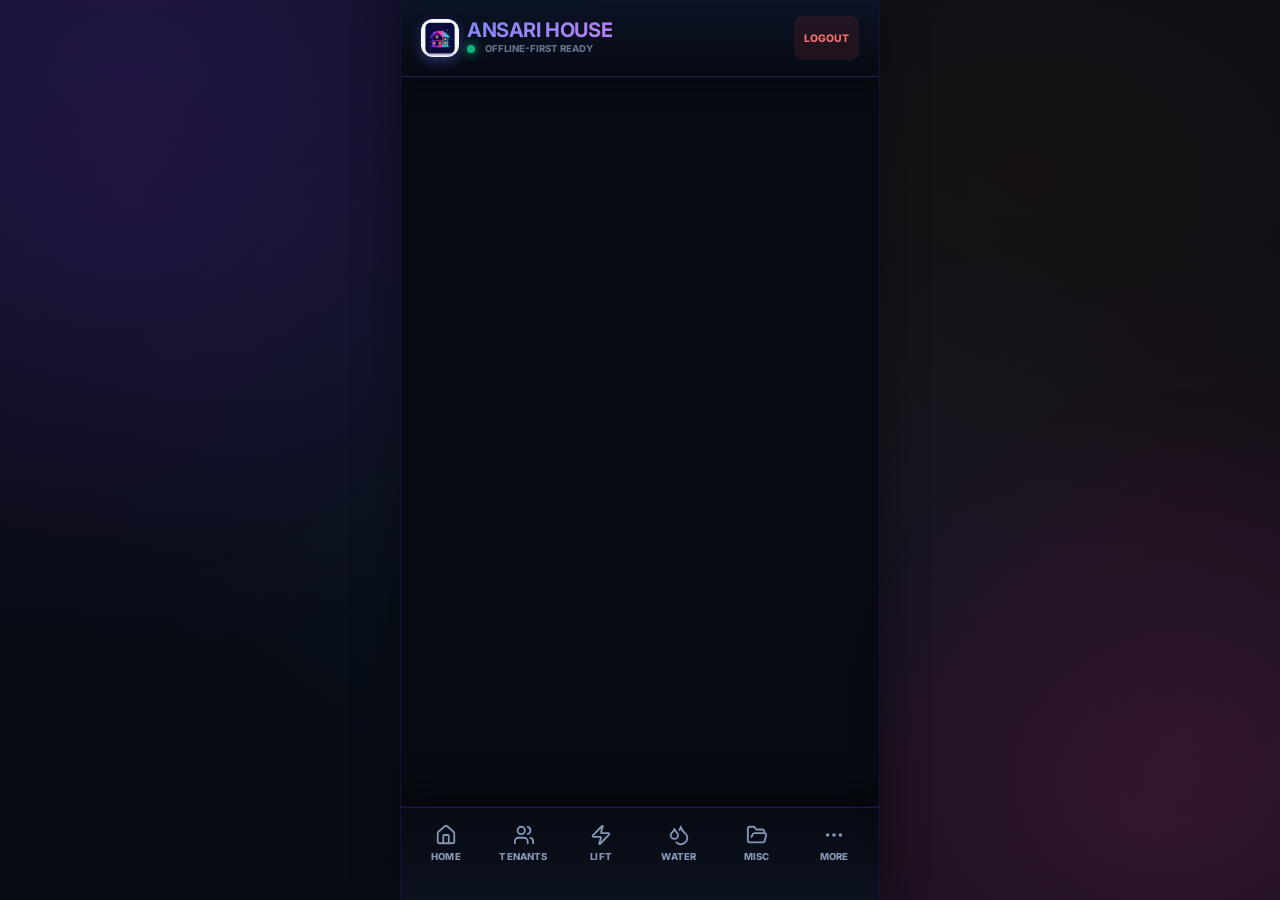
<file: index.html>
<!doctype html>
<html lang="en">
  <head>
    <!-- SPA Github Pages Redirect Handler -->
    <script type="text/javascript">
      (function(l) {
        if (l.search[1] === '/' ) {
          var decoded = l.search.slice(1).split('&').map(function(s) {
            return s.replace(/~and~/g, '&')
          }).join('?');
          window.history.replaceState(null, null,
              l.pathname.slice(0, -1) + decoded + l.hash
          );
        }
      }(window.location));
    </script>
    <meta charset="UTF-8" />
    <link rel="icon" type="image/png" href="./ansari_house_icon.png" />
    <link rel="apple-touch-icon" href="./ansari_house_icon.png" />
    <meta name="viewport" content="width=device-width, initial-scale=1.0, maximum-scale=1.0, user-scalable=no" />
    <meta name="theme-color" content="#080c14" />
    <meta name="mobile-web-app-capable" content="yes" />
    <link rel="manifest" href="./manifest.json" />
    <meta name="apple-mobile-web-app-capable" content="yes">
    <meta name="apple-mobile-web-app-status-bar-style" content="black-translucent">
    <meta name="google-signin-client_id" content="125196931265-b5uo8q9773ep6q6obs2am8tq5ig1ornq.apps.googleusercontent.com">
    <title>ANSARI HOUSE</title>

    <!-- Google Fonts: Inter -->
    <link rel="preconnect" href="https://fonts.googleapis.com">
    <link rel="preconnect" href="https://fonts.gstatic.com" crossorigin>

    <!-- App Bundle -->
    <script type="module" crossorigin src="./assets/index-CMSMpQKi.js"></script>
    <link rel="modulepreload" crossorigin href="./assets/vendor-react-Co1__6Wa.js">
    <link rel="modulepreload" crossorigin href="./assets/vendor-dexie-BBE5do0Y.js">
    <link rel="modulepreload" crossorigin href="./assets/vendor-icons-CtWdggOv.js">
    <link rel="stylesheet" crossorigin href="./assets/index-Sj6wqcFK.css">

    <!-- Colorful Theme Override (loads AFTER bundle CSS to win specificity) -->
    <link rel="stylesheet" href="./theme-override.css">
  </head>
  <body>
    <script src="https://accounts.google.com/gsi/client" async defer></script>
    <div id="root"></div>

    <!-- ─── AH Patches ──────────────────────────────────────────────────── -->
    <!-- Backup fix v2: JSON/ZIP/Share/Email/Clipboard + injected Share btn -->
    <script src="./backup.js"></script>
    <script src="./drive-sync.js"></script>

    <!-- Remove "System Info" section + MutationObserver to reapply on route change -->
    <script>
      (function() {
        function tryRemove() {
          const headers = document.querySelectorAll('.settings-section-title');
          for (const h of headers) {
            if (h.textContent.trim() === 'System Info') {
              const section = h.closest('.settings-section');
              if (section) { section.remove(); return; }
            }
          }
        }
        const obs = new MutationObserver(tryRemove);
        obs.observe(document.body, { childList: true, subtree: true });
        tryRemove();
      })();
    </script>
    <!-- ─── Service Worker Registration (PWA Install) ──────────────────── -->
    <script>
      if ('serviceWorker' in navigator) {
        window.addEventListener('load', () => {
          navigator.serviceWorker.register('./sw.js').then(reg => {
            console.log('[SW] Registered:', reg.scope);
          }).catch(err => console.warn('[SW] Registration failed:', err));
        });
      }
    </script>
    <!-- ─────────────────────────────────────────────────────────────────── -->
  </body>
</html>
</file>
<file: assets/index-Sj6wqcFK.css>
:root {
    --bg-main: #020617;
    --bg-card: rgba(15, 23, 42, .75);
    --bg-card-hover: rgba(30, 41, 59, .9);
    --text-main: #f8fafc;
    --text-muted: #94a3b8;
    --primary: #6366f1;
    --primary-hover: #4f46e5;
    --accent: #d946ef;
    --success: #10b981;
    --danger: #ef4444;
    --warning: #f59e0b;
    --border: rgba(255, 255, 255, .07);
    --input-bg: rgba(15, 23, 42, .7);
    --radius-sm: .5rem;
    --radius-md: 1rem;
    --radius-lg: 1.5rem;
    --radius-xl: 2rem;
    --radius-full: 9999px;
    --shadow-sm: 0 1px 2px 0 rgb(0 0 0 / .05);
    --shadow-md: 0 4px 20px -1px rgba(0, 0, 0, .3);
    --shadow-lg: 0 10px 30px -3px rgba(0, 0, 0, .4);
    --shadow-glow: 0 0 40px rgba(99, 102, 241, .08)
}

* {
    box-sizing: border-box;
    margin: 0;
    padding: 0
}

body {
    font-family: Outfit, -apple-system, BlinkMacSystemFont, sans-serif;
    background-color: var(--bg-main);
    background-image: radial-gradient(ellipse at 0% 0%, rgba(99, 102, 241, .12) 0px, transparent 55%), radial-gradient(ellipse at 100% 100%, rgba(217, 70, 239, .08) 0px, transparent 55%), radial-gradient(ellipse at 50% 50%, rgba(6, 182, 212, .04) 0px, transparent 60%);
    color: var(--text-main);
    line-height: 1.5;
    -webkit-font-smoothing: antialiased;
    -webkit-text-size-adjust: 100%;
    min-height: 100vh
}

#root {
    max-width: 500px;
    margin: 0 auto;
    min-height: 100vh;
    position: relative;
    -webkit-backdrop-filter: blur(10px);
    backdrop-filter: blur(10px);
    background-color: var(--bg-main);
    box-shadow: 0 0 50px #0006;
    opacity: .98;
    overflow-x: hidden;
    border-left: 1px solid var(--border);
    border-right: 1px solid var(--border)
}

@keyframes fadeIn {
    0% {
        opacity: 0;
        transform: translateY(10px)
    }

    to {
        opacity: 1;
        transform: translateY(0)
    }
}

@keyframes slideIn {
    0% {
        transform: translate(20px);
        opacity: 0
    }

    to {
        transform: translate(0);
        opacity: 1
    }
}

@keyframes pulse-soft {
    0% {
        transform: scale(1)
    }

    50% {
        transform: scale(1.03)
    }

    to {
        transform: scale(1)
    }
}

@keyframes viewerFadeIn {
    0% {
        opacity: 0;
        transform: scale(1.03)
    }

    to {
        opacity: 1;
        transform: scale(1)
    }
}

@keyframes shimmer {
    0% {
        background-position: -200px 0
    }

    to {
        background-position: 200px 0
    }
}

.animate-fade {
    animation: fadeIn .35s cubic-bezier(.4, 0, .2, 1) forwards
}

.animate-slide {
    animation: slideIn .3s cubic-bezier(.4, 0, .2, 1) forwards
}

.flex {
    display: flex
}

.flex-col {
    flex-direction: column
}

.items-center {
    align-items: center
}

.justify-between {
    justify-content: space-between
}

.justify-center {
    justify-content: center
}

.gap-1 {
    gap: .25rem
}

.gap-2 {
    gap: .5rem
}

.gap-3 {
    gap: .75rem
}

.p-2 {
    padding: .5rem
}

.p-3 {
    padding: .75rem
}

.px-4 {
    padding-left: 1rem;
    padding-right: 1rem
}

.mt-2 {
    margin-top: .5rem
}

.mb-2 {
    margin-bottom: .5rem
}

.h-full {
    height: 100%
}

.text-center {
    text-align: center
}

h1 {
    font-size: 1.75rem;
    font-weight: 700;
    letter-spacing: -.02em
}

h2 {
    font-size: 1.5rem;
    font-weight: 600;
    letter-spacing: -.01em
}

h3 {
    font-size: 1.25rem;
    font-weight: 600
}

.text-sm {
    font-size: .875rem
}

.text-xs {
    font-size: .75rem
}

.text-muted {
    color: var(--text-muted)
}

.text-gradient {
    background: linear-gradient(135deg, #818cf8, #c084fc);
    -webkit-background-clip: text;
    -webkit-text-fill-color: transparent
}

.card {
    background: var(--bg-card);
    -webkit-backdrop-filter: blur(16px);
    backdrop-filter: blur(16px);
    border-radius: var(--radius-md);
    padding: 1.25rem;
    border: 1px solid var(--border);
    box-shadow: var(--shadow-md);
    transition: all .3s cubic-bezier(.4, 0, .2, 1)
}

.card:hover {
    transform: translateY(-2px);
    background: var(--bg-card-hover);
    border-color: #fff3;
    box-shadow: var(--shadow-lg)
}

.btn {
    display: inline-flex;
    align-items: center;
    justify-content: center;
    padding: .875rem 1.5rem;
    border-radius: var(--radius-md);
    font-weight: 600;
    font-size: 1rem;
    border: none;
    cursor: pointer;
    transition: all .2s cubic-bezier(.4, 0, .2, 1);
    gap: .625rem
}

.btn:active {
    transform: scale(.96)
}

.btn-primary {
    background: linear-gradient(135deg, var(--primary), var(--accent));
    color: #fff;
    box-shadow: 0 8px 20px -4px #6366f166;
    text-shadow: 0 1px 2px rgba(0, 0, 0, .2)
}

.btn-secondary {
    background-color: #33415580;
    color: var(--text-main);
    border: 1px solid var(--border)
}

.input,
.textarea {
    width: 100%;
    padding: 1rem;
    border-radius: var(--radius-md);
    background: var(--input-bg);
    border: 1px solid var(--border);
    color: var(--text-main);
    font-family: inherit;
    font-size: 1rem;
    transition: all .2s
}

.input:focus {
    outline: none;
    border-color: var(--primary);
    background: #0f172acc;
    box-shadow: 0 0 0 4px #6366f11a
}

.header {
    padding: 1.5rem;
    background: var(--bg-card);
    -webkit-backdrop-filter: blur(20px);
    backdrop-filter: blur(20px);
    position: sticky;
    top: 0;
    z-index: 50;
    border-bottom: 1px solid var(--border)
}

.bottom-nav {
    position: fixed;
    bottom: 0;
    left: 0;
    right: 0;
    background: var(--bg-card);
    -webkit-backdrop-filter: blur(24px);
    backdrop-filter: blur(24px);
    display: flex;
    justify-content: space-around;
    padding: .65rem .25rem 1.75rem;
    border-top: 1px solid var(--border);
    box-shadow: 0 -10px 30px #00000080;
    z-index: 100
}

.nav-item {
    display: flex;
    flex-direction: column;
    align-items: center;
    gap: .25rem;
    color: var(--text-muted);
    text-decoration: none;
    font-size: .62rem;
    font-weight: 700;
    transition: all .3s;
    flex: 1;
    min-width: 0;
    padding: .25rem 0;
    border-radius: var(--radius-md)
}

.nav-item.active {
    color: #fff;
    background: linear-gradient(135deg, var(--primary), var(--accent));
    box-shadow: 0 4px 12px #6366f14d
}

.nav-item.active span {
    font-weight: 600
}

.nav-item svg {
    width: 20px;
    height: 20px
}

.content-area {
    padding: 1.5rem;
    padding-bottom: 120px
}

.floor-card {
    margin-bottom: 1.5rem;
    animation: fadeIn .5s ease-out
}

.unit-card {
    background: #0f172a66;
    border: 1px solid var(--border);
    border-radius: var(--radius-md);
    padding: 1rem;
    transition: all .3s;
    position: relative;
    overflow: hidden
}

.unit-card:before {
    content: "";
    position: absolute;
    top: 0;
    left: 0;
    width: 4px;
    height: 100%;
    background: var(--text-muted);
    opacity: .3
}

.unit-card.occupied:before {
    background: var(--success);
    opacity: 1
}

.unit-card:active {
    transform: scale(.95)
}

.profile-img-container {
    width: 100%;
    aspect-ratio: 1/1;
    max-width: 250px;
    margin: 0 auto;
    border-radius: var(--radius-lg);
    overflow: hidden;
    border: 3px solid var(--border);
    box-shadow: var(--shadow-lg)
}

.profile-img {
    width: 100%;
    height: 100%;
    object-fit: cover
}

.payment-item {
    display: flex;
    justify-content: space-between;
    align-items: center;
    padding: 1rem;
    background: #ffffff08;
    border-radius: var(--radius-sm);
    margin-bottom: .5rem;
    border-left: 3px solid var(--primary)
}

.payment-item.rent {
    border-left-color: var(--success)
}

.payment-item.maintenance {
    border-left-color: var(--warning)
}

a {
    text-decoration: none;
    color: inherit
}

.dashboard-hero {
    background: linear-gradient(135deg, #6366f140, #d946ef26);
    border: 1px solid rgba(99, 102, 241, .3);
    border-radius: 1.25rem;
    padding: 1.25rem;
    position: relative;
    overflow: hidden
}

.dashboard-hero:before {
    content: "";
    position: absolute;
    top: -40px;
    right: -40px;
    width: 140px;
    height: 140px;
    border-radius: 50%;
    background: radial-gradient(circle, rgba(99, 102, 241, .3), transparent);
    pointer-events: none
}

.hero-icon-wrap {
    background: linear-gradient(135deg, #6366f1, #d946ef);
    padding: .6rem;
    border-radius: .75rem;
    color: #fff;
    box-shadow: 0 6px 18px #6366f180;
    flex-shrink: 0
}

.hero-title {
    font-size: 1.35rem;
    font-weight: 800;
    background: linear-gradient(135deg, #a5b4fc, #f0abfc);
    -webkit-background-clip: text;
    -webkit-text-fill-color: transparent;
    letter-spacing: -.02em;
    line-height: 1.2
}

.hero-sub {
    font-size: .75rem;
    color: #94a3b8;
    margin-top: 2px
}

.occupancy-track {
    width: 100%;
    height: 8px;
    border-radius: 99px;
    background: #ffffff14;
    overflow: hidden
}

.occupancy-fill {
    height: 100%;
    border-radius: 99px;
    background: linear-gradient(90deg, #6366f1, #d946ef);
    transition: width .8s cubic-bezier(.4, 0, .2, 1)
}

.stats-grid {
    display: grid;
    grid-template-columns: 1fr 1fr;
    gap: .75rem
}

.stat-card {
    background: #0f172a99;
    -webkit-backdrop-filter: blur(16px);
    backdrop-filter: blur(16px);
    border: 1px solid rgba(255, 255, 255, .08);
    border-radius: 1.1rem;
    padding: 1rem;
    display: flex;
    flex-direction: column;
    gap: .25rem;
    text-decoration: none;
    transition: all .3s cubic-bezier(.4, 0, .2, 1);
    box-shadow: 0 4px 16px var(--card-shadow, rgba(0, 0, 0, .3))
}

.stat-card:hover,
.stat-card:active {
    transform: translateY(-3px) scale(1.02);
    border-color: #ffffff2e
}

.stat-icon-wrap {
    width: 40px;
    height: 40px;
    border-radius: .75rem;
    display: flex;
    align-items: center;
    justify-content: center;
    margin-bottom: .5rem;
    box-shadow: 0 4px 12px #0000004d
}

.stat-value {
    font-size: 1.6rem;
    font-weight: 800;
    color: #f1f5f9;
    letter-spacing: -.03em;
    line-height: 1
}

.stat-label {
    font-size: .8rem;
    font-weight: 600;
    color: #cbd5e1
}

.stat-sub {
    font-size: .68rem;
    color: #64748b
}

.section-card {
    background: #0f172a80;
    -webkit-backdrop-filter: blur(16px);
    backdrop-filter: blur(16px);
    border: 1px solid rgba(255, 255, 255, .08);
    border-radius: 1.1rem;
    padding: 1.1rem
}

.section-header {
    display: flex;
    align-items: center;
    gap: .5rem;
    font-size: .9rem;
    font-weight: 700;
    color: #e2e8f0;
    margin-bottom: 1rem
}

.section-link {
    margin-left: auto;
    font-size: .75rem;
    color: #818cf8;
    font-weight: 600;
    text-decoration: none
}

.section-badge {
    margin-left: auto;
    background: #6366f133;
    color: #a5b4fc;
    font-size: .7rem;
    font-weight: 700;
    padding: 2px 8px;
    border-radius: 99px
}

.quick-actions-grid {
    display: grid;
    grid-template-columns: repeat(4, 1fr);
    gap: .5rem
}

.quick-action-btn {
    display: flex;
    flex-direction: column;
    align-items: center;
    gap: .5rem;
    text-decoration: none;
    transition: transform .2s
}

.quick-action-btn:active {
    transform: scale(.92)
}

.qa-icon {
    width: 52px;
    height: 52px;
    border-radius: 1rem;
    display: flex;
    align-items: center;
    justify-content: center;
    transition: all .2s
}

.quick-action-btn:hover .qa-icon {
    filter: brightness(1.2);
    transform: translateY(-2px)
}

.qa-label {
    font-size: .67rem;
    color: #94a3b8;
    font-weight: 600;
    text-align: center
}

.recent-tenants-list {
    display: flex;
    flex-direction: column;
    gap: .5rem
}

.recent-tenant-row {
    display: flex;
    align-items: center;
    gap: .75rem;
    padding: .75rem;
    background: #ffffff08;
    border-radius: .75rem;
    border: 1px solid rgba(255, 255, 255, .05);
    text-decoration: none;
    transition: background .2s
}

.recent-tenant-row:hover {
    background: #ffffff12
}

.tenant-avatar {
    width: 40px;
    height: 40px;
    border-radius: .75rem;
    background: linear-gradient(135deg, #6366f1, #d946ef);
    display: flex;
    align-items: center;
    justify-content: center;
    font-weight: 700;
    font-size: 1.1rem;
    color: #fff;
    overflow: hidden;
    flex-shrink: 0
}

.tenant-avatar img {
    width: 100%;
    height: 100%;
    object-fit: cover
}

.tenant-info {
    flex: 1
}

.tenant-name {
    font-weight: 700;
    font-size: .9rem;
    color: #f1f5f9
}

.tenant-meta {
    font-size: .72rem;
    color: #64748b;
    margin-top: 1px
}

.floors-list {
    display: flex;
    flex-direction: column;
    gap: .6rem
}

.floor-row {
    display: flex;
    align-items: center;
    gap: .5rem;
    flex-wrap: wrap
}

.floor-label {
    font-size: .65rem;
    font-weight: 700;
    color: #475569;
    text-transform: uppercase;
    letter-spacing: .05em;
    min-width: 72px
}

.units-row {
    display: flex;
    flex-wrap: wrap;
    gap: .4rem
}

.unit-chip {
    display: flex;
    align-items: center;
    gap: .3rem;
    padding: .3rem .6rem;
    border-radius: .5rem;
    font-size: .75rem;
    font-weight: 700;
    text-decoration: none;
    transition: all .2s;
    border: 1px solid transparent
}

.unit-chip.vacant {
    background: #ffffff0a;
    color: #64748b;
    border-color: #ffffff0f
}

.unit-chip.occupied {
    background: #10b98126;
    color: #34d399;
    border-color: #10b9814d
}

.unit-chip:hover {
    transform: scale(1.08)
}

.unit-dot {
    width: 6px;
    height: 6px;
    border-radius: 50%;
    flex-shrink: 0
}

.unit-chip.vacant .unit-dot {
    background: #334155
}

.unit-chip.occupied .unit-dot {
    background: #10b981;
    box-shadow: 0 0 6px #10b981
}

.mb-6 {
    margin-bottom: 1.5rem
}

.mb-4 {
    margin-bottom: 1rem
}

.mb-3 {
    margin-bottom: .75rem
}

.mb-1 {
    margin-bottom: .25rem
}

.mt-4 {
    margin-top: 1rem
}

.no-underline {
    text-decoration: none
}

.font-semibold {
    font-weight: 600
}

.font-bold {
    font-weight: 700
}

.text-base {
    font-size: 1rem
}

.text-md {
    font-size: .95rem
}

.truncate {
    white-space: nowrap;
    overflow: hidden;
    text-overflow: ellipsis
}

.flex-1 {
    flex: 1
}

.min-w-0 {
    min-width: 0
}

.overflow-hidden {
    overflow: hidden
}

.shadow-xl {
    box-shadow: 0 20px 60px #00000080
}

.grid {
    display: grid
}

.grid-cols-2 {
    grid-template-columns: 1fr 1fr
}

.gap-4 {
    gap: 1rem
}

.py-4 {
    padding-top: 1rem;
    padding-bottom: 1rem
}

.space-y-4>*+* {
    margin-top: 1rem
}

.space-y-2>*+* {
    margin-top: .5rem
}

.text-xl {
    font-size: 1.25rem
}

.text-2xl {
    font-size: 1.5rem
}

.font-mono {
    font-family: monospace
}

.tracking-widest {
    letter-spacing: .15em
}

.uppercase {
    text-transform: uppercase
}

.inset-0 {
    top: 0;
    left: 0;
    right: 0;
    bottom: 0
}

.fixed {
    position: fixed
}

.z-\[100\] {
    z-index: 100
}

.backdrop-blur-sm {
    -webkit-backdrop-filter: blur(4px);
    backdrop-filter: blur(4px)
}

.max-w-sm {
    max-width: 24rem
}

.p-4 {
    padding: 1rem
}

.inline-flex {
    display: inline-flex
}

.cursor-pointer {
    cursor: pointer
}

.hidden {
    display: none
}

.items-start {
    align-items: flex-start
}

.nav-item.active.lift-nav {
    background: linear-gradient(135deg, #6366f1, #a855f7);
    box-shadow: 0 4px 12px #6366f166
}

.nav-item.active.water-nav {
    background: linear-gradient(135deg, #0ea5e9, #06b6d4);
    box-shadow: 0 4px 12px #0ea5e966
}

.bottom-nav .nav-item span {
    font-size: .6rem
}

.maint-hero {
    background: linear-gradient(135deg, color-mix(in srgb, var(--g1, #6366f1) 25%, transparent), color-mix(in srgb, var(--g2, #a855f7) 15%, transparent));
    background: linear-gradient(135deg, #6366f133, #a855f71f);
    border: 1px solid rgba(99, 102, 241, .25);
    border-radius: 1.25rem;
    padding: 1.25rem;
    position: relative;
    overflow: hidden;
    margin-bottom: 0
}

.maint-hero:after {
    content: "";
    position: absolute;
    bottom: -30px;
    right: -30px;
    width: 120px;
    height: 120px;
    border-radius: 50%;
    background: radial-gradient(circle, rgba(168, 85, 247, .2), transparent);
    pointer-events: none
}

.maint-hero-icon {
    width: 50px;
    height: 50px;
    border-radius: 1rem;
    display: flex;
    align-items: center;
    justify-content: center;
    box-shadow: 0 6px 20px #0006;
    flex-shrink: 0
}

.maint-stat {
    background: #ffffff0d;
    border: 1px solid rgba(255, 255, 255, .08);
    border-radius: .75rem;
    padding: .6rem .5rem;
    text-align: center
}

.maint-stat-val {
    font-size: 1.1rem;
    font-weight: 800;
    line-height: 1.1
}

.maint-stat-lbl {
    font-size: .65rem;
    color: #64748b;
    font-weight: 600;
    text-transform: uppercase;
    letter-spacing: .05em;
    margin-top: 2px
}

.maint-field-row {
    display: grid;
    grid-template-columns: 1fr 1fr;
    gap: .75rem
}

.maint-field {
    display: flex;
    flex-direction: column;
    gap: .35rem
}

.maint-field label {
    font-size: .72rem;
    color: #94a3b8;
    font-weight: 600;
    text-transform: uppercase;
    letter-spacing: .04em
}

.upload-section {
    background: #ffffff08;
    border: 1px dashed rgba(255, 255, 255, .12);
    border-radius: .875rem;
    padding: .875rem
}

.upload-label {
    display: flex;
    align-items: center;
    gap: .4rem;
    font-size: .78rem;
    font-weight: 700;
    color: #cbd5e1;
    margin-bottom: .6rem
}

.upload-btn {
    display: inline-flex;
    align-items: center;
    gap: .4rem;
    padding: .5rem 1rem;
    background: #6366f126;
    color: #a5b4fc;
    border: 1px solid rgba(99, 102, 241, .3);
    border-radius: .6rem;
    font-size: .8rem;
    font-weight: 600;
    cursor: pointer;
    margin-bottom: .6rem;
    transition: all .2s
}

.upload-btn:hover {
    background: #6366f140
}

.bill-card {
    border-radius: 1rem;
    overflow: hidden;
    border: 1px solid rgba(255, 255, 255, .08);
    background: #0f172a99;
    -webkit-backdrop-filter: blur(12px);
    backdrop-filter: blur(12px);
    transition: all .2s
}

.bill-card.paid {
    border-left: 3px solid #10b981
}

.bill-card.pending {
    border-left: 3px solid #f59e0b
}

.bill-card.overdue {
    border-left: 3px solid #ef4444
}

.bill-card-header {
    padding: 1rem;
    cursor: pointer
}

.bill-top-row {
    display: flex;
    justify-content: space-between;
    align-items: flex-start;
    margin-bottom: .5rem
}

.bill-amount {
    font-size: 1.4rem;
    font-weight: 800;
    color: #f1f5f9;
    letter-spacing: -.02em;
    line-height: 1
}

.bill-desc {
    font-size: .78rem;
    color: #94a3b8;
    margin-top: 3px
}

.bill-dates {
    display: flex;
    gap: 1rem;
    font-size: .72rem;
    color: #64748b;
    align-items: center
}

.bill-dates span {
    display: flex;
    align-items: center;
    gap: 3px
}

.bill-details {
    border-top: 1px solid rgba(255, 255, 255, .06);
    padding: .875rem 1rem;
    background: #00000026
}

select.input {
    -webkit-appearance: none;
    -moz-appearance: none;
    appearance: none;
    background-image: url("data:image/svg+xml,%3Csvg xmlns='http://www.w3.org/2000/svg' width='12' height='12' viewBox='0 0 24 24' fill='none' stroke='%2394a3b8' stroke-width='2'%3E%3Cpath d='M6 9l6 6 6-6'/%3E%3C/svg%3E");
    background-repeat: no-repeat;
    background-position: right 1rem center;
    cursor: pointer
}

select.input option {
    background: #0f172a;
    color: #f1f5f9
}

.w-full {
    width: 100%
}

.form-section {
    background: #0f172a66;
    -webkit-backdrop-filter: blur(12px);
    backdrop-filter: blur(12px);
    border: 1px solid rgba(255, 255, 255, .08);
    border-radius: 1.25rem;
    padding: 1.25rem;
    margin-bottom: 1.25rem;
    transition: all .3s ease
}

.form-section:hover {
    border-color: #6366f14d;
    box-shadow: 0 8px 32px #0006
}

.form-label {
    font-size: .72rem;
    font-weight: 800;
    color: var(--text-muted);
    text-transform: uppercase;
    letter-spacing: .08em;
    margin-bottom: .5rem;
    display: block
}

.input-group {
    position: relative;
    margin-bottom: 1.25rem
}

.input-icon {
    position: absolute;
    left: 1rem;
    top: 50%;
    transform: translateY(-50%);
    color: #475569;
    pointer-events: none;
    transition: color .2s
}

.input:focus+.input-icon {
    color: var(--primary)
}

.input-with-icon {
    padding-left: 2.75rem !important
}

.camera-box {
    width: 120px;
    height: 120px;
    border-radius: 1.5rem;
    overflow: hidden;
    border: 2px dashed rgba(255, 255, 255, .15);
    background: #0003;
    display: flex;
    align-items: center;
    justify-content: center;
    position: relative;
    transition: all .3s
}

.camera-box.has-img {
    border-style: solid;
    border-color: var(--primary);
    box-shadow: 0 0 20px #6366f14d
}

.camera-actions {
    display: flex;
    flex-direction: column;
    gap: .5rem
}

.btn-icon {
    width: 42px;
    height: 42px;
    padding: 0;
    border-radius: .85rem
}

.agreement-card {
    background: #ffffff05;
    border: 1px dashed rgba(255, 255, 255, .1);
    border-radius: 1rem;
    padding: 1rem;
    text-align: center;
    transition: all .2s
}

.agreement-card:hover {
    background: #ffffff0a;
    border-color: var(--primary)
}

.agreement-card.active {
    background: #6366f126;
    border-color: var(--primary);
    border-style: solid;
    box-shadow: 0 8px 24px #6366f133
}

.neon-pulse {
    animation: neon-glow 2s infinite ease-in-out
}

@keyframes neon-glow {
    0% {
        box-shadow: 0 0 5px #6366f133
    }

    50% {
        box-shadow: 0 0 15px #6366f180
    }

    to {
        box-shadow: 0 0 5px #6366f133
    }
}

.status-indicator {
    width: 8px;
    height: 8px;
    border-radius: 50%;
    display: inline-block;
    margin-right: 6px
}

.status-indicator.online {
    background: #10b981;
    box-shadow: 0 0 8px #10b981
}

.status-indicator.offline {
    background: #64748b
}

.status-indicator.warning {
    background: #f59e0b;
    box-shadow: 0 0 8px #f59e0b
}

.sec-icon {
    background: linear-gradient(135deg, var(--primary), var(--accent));
    width: 32px;
    height: 32px;
    border-radius: .6rem;
    display: flex;
    align-items: center;
    justify-content: center;
    color: #fff;
    font-size: 1rem;
    box-shadow: 0 4px 12px #6366f14d
}

.input:hover {
    border-color: #fff3
}

.tilt-card {
    perspective: 1000px
}

.tilt-icon {
    transform: rotateX(15deg) rotateY(-15deg);
    transition: transform .5s cubic-bezier(.4, 0, .2, 1);
    transform-style: preserve-3d
}

.tilt-icon:hover {
    transform: rotateX(0) rotateY(0) scale(1.1);
    box-shadow: 0 15px 35px #6366f199
}

.header-glow {
    position: relative
}

.header-glow:after {
    content: "";
    position: absolute;
    bottom: -2px;
    left: 0;
    width: 100%;
    height: 2px;
    background: linear-gradient(90deg, transparent, var(--primary), var(--accent), transparent);
    opacity: .5
}

@keyframes biometric-scan {
    0% {
        top: 0%;
        opacity: .3
    }

    50% {
        top: 100%;
        opacity: 1
    }

    to {
        top: 0%;
        opacity: .3
    }
}

.scanner-line {
    position: absolute;
    left: 0;
    right: 0;
    height: 4px;
    background: #a5b4fc;
    box-shadow: 0 0 15px #6366f1;
    z-index: 10;
    animation: biometric-scan 2s infinite ease-in-out
}

.input:focus {
    border-color: var(--primary);
    box-shadow: 0 0 0 1px var(--primary), 0 0 15px #6366f166;
    background: #0f172af2 !important
}

.switch {
    position: relative;
    display: inline-block;
    width: 44px;
    height: 24px
}

.slider {
    position: absolute;
    cursor: pointer;
    top: 0;
    left: 0;
    right: 0;
    bottom: 0;
    background-color: #ffffff1a;
    -webkit-transition: .4s;
    transition: .4s
}

.slider:before {
    position: absolute;
    content: "";
    height: 18px;
    width: 18px;
    left: 3px;
    bottom: 3px;
    background-color: #fff;
    -webkit-transition: .4s;
    transition: .4s
}

input:checked+.slider {
    background-color: #6366f1
}

input:focus+.slider {
    box-shadow: 0 0 1px #6366f1
}

input:checked+.slider:before {
    -webkit-transform: translateX(20px);
    -ms-transform: translateX(20px);
    transform: translate(20px)
}

.slider.round {
    border-radius: 34px
}

.slider.round:before {
    border-radius: 50%
}

.viewer-overlay {
    position: fixed;
    top: 0;
    right: 0;
    bottom: 0;
    left: 0;
    z-index: 1000;
    background: #020617fa;
    -webkit-backdrop-filter: blur(15px);
    backdrop-filter: blur(15px);
    display: flex;
    flex-direction: column;
    color: #fff;
    animation: viewerFadeIn .3s cubic-bezier(.4, 0, .2, 1)
}

@keyframes viewerFadeIn {
    0% {
        opacity: 0;
        transform: scale(1.05)
    }

    to {
        opacity: 1;
        transform: scale(1)
    }
}

.viewer-header {
    padding: 1.25rem 1.5rem;
    border-bottom: 1px solid rgba(255, 255, 255, .08);
    display: flex;
    align-items: center;
    justify-content: space-between;
    background: #0f172ae6
}

.viewer-title {
    font-size: 1.1rem;
    font-weight: 900;
    margin: 0;
    background: linear-gradient(135deg, #a5b4fc, #f0abfc);
    -webkit-background-clip: text;
    -webkit-text-fill-color: transparent
}

.viewer-subtitle {
    font-size: .75rem;
    color: #64748b;
    font-weight: 600;
    margin: 4px 0 0;
    text-transform: uppercase;
    letter-spacing: .05em
}

.viewer-content {
    flex: 1;
    overflow: auto;
    display: flex;
    align-items: center;
    justify-content: center;
    padding: 2rem;
    position: relative
}

.viewer-footer {
    padding: 1.5rem;
    background: #0f172af2;
    display: flex;
    flex-direction: column;
    align-items: center;
    gap: 1.25rem;
    border-top: 1px solid rgba(255, 255, 255, .08)
}

.btn-icon {
    width: 44px;
    height: 44px;
    border-radius: 1rem;
    border: 1px solid rgba(255, 255, 255, .1);
    background: #ffffff08;
    color: #fff;
    display: flex;
    align-items: center;
    justify-content: center;
    cursor: pointer;
    transition: all .25s cubic-bezier(.4, 0, .2, 1)
}

.btn-icon:hover {
    background: #ffffff14;
    transform: translateY(-2px);
    border-color: #fff3
}

.viewer-btn-success {
    background: #10b9811a;
    color: #10b981;
    border-color: #10b98133
}

.viewer-btn-danger {
    background: #ef44441a;
    color: #f87171;
    border-color: #ef444433
}

.settings-title-container {
    margin-bottom: 1.5rem
}

.settings-header-text {
    font-size: 1.6rem;
    font-weight: 900;
    color: #fff;
    margin: 0;
    letter-spacing: -.02em
}

.settings-subheader-text {
    font-size: .78rem;
    color: #64748b;
    font-weight: 700;
    text-transform: uppercase;
    letter-spacing: .05em;
    margin-top: 4px
}

.settings-section-title {
    font-size: .95rem;
    font-weight: 800;
    color: #cbd5e1;
    margin-bottom: .85rem;
    padding-left: .25rem
}

.settings-group-card {
    background: #0f172a99;
    -webkit-backdrop-filter: blur(20px);
    backdrop-filter: blur(20px);
    border: 1px solid rgba(255, 255, 255, .08);
    border-radius: 1.25rem;
    padding: .5rem .25rem;
    margin-bottom: 1.5rem;
    box-shadow: 0 12px 36px #00000059;
    overflow: hidden
}

.settings-item-row {
    display: flex;
    align-items: center;
    gap: 1rem;
    padding: 1.1rem 1rem;
    text-decoration: none;
    color: inherit;
    transition: background-color .2s ease, transform .15s ease;
    position: relative;
    cursor: pointer
}

.settings-item-row:active {
    background-color: #ffffff05
}

.settings-item-row:not(:last-child):after {
    content: "";
    position: absolute;
    bottom: 0;
    left: 3.5rem;
    right: 1rem;
    height: 1px;
    background-color: #ffffff0f
}

.settings-item-icon-wrap {
    width: 38px;
    height: 38px;
    border-radius: .8rem;
    background-color: #ffffff08;
    border: 1px solid rgba(255, 255, 255, .05);
    display: flex;
    align-items: center;
    justify-content: center;
    flex-shrink: 0;
    color: #94a3b8;
    transition: all .2s
}

.settings-item-body {
    flex: 1;
    min-width: 0
}

.settings-item-title {
    font-size: .95rem;
    font-weight: 800;
    color: #f1f5f9;
    line-height: 1.3
}

.settings-item-desc {
    font-size: .78rem;
    color: #64748b;
    font-weight: 600;
    margin-top: 2px;
    line-height: 1.3
}

.settings-item-action {
    flex-shrink: 0;
    display: flex;
    align-items: center;
    justify-content: center
}

.switch {
    position: relative;
    display: inline-block;
    width: 48px;
    height: 26px;
    flex-shrink: 0
}

.switch input {
    opacity: 0;
    width: 0;
    height: 0
}

.slider {
    position: absolute;
    cursor: pointer;
    top: 0;
    left: 0;
    right: 0;
    bottom: 0;
    background-color: transparent;
    border: 2px solid rgba(255, 255, 255, .35);
    transition: .25s cubic-bezier(.4, 0, .2, 1);
    border-radius: 99px
}

.slider:before {
    position: absolute;
    content: "";
    height: 16px;
    width: 16px;
    left: 3px;
    bottom: 3px;
    background-color: #f8fafc;
    transition: .25s cubic-bezier(.4, 0, .2, 1);
    border-radius: 50%;
    box-shadow: 0 2px 4px #0000004d
}

input:checked+.slider {
    background-color: #8b5cf6;
    border-color: #8b5cf6
}

input:checked+.slider:before {
    transform: translate(22px);
    background-color: #020617
}

.settings-info-text {
    font-size: .78rem;
    color: #64748b;
    line-height: 1.45;
    padding: .5rem 1rem 1rem;
    font-weight: 600
}

.google-signin-btn {
    background: #3b82f6;
    color: #fff;
    font-weight: 800;
    font-size: .85rem;
    padding: .95rem;
    border-radius: .85rem;
    display: flex;
    align-items: center;
    justify-content: center;
    gap: .5rem;
    cursor: pointer;
    border: none;
    transition: all .2s;
    box-shadow: 0 4px 15px #3b82f64d;
    text-transform: uppercase;
    letter-spacing: .04em;
    margin: .25rem 1rem 1rem
}

.google-signin-btn:active {
    transform: scale(.97);
    background: #2563eb
}

.offline-export-btn {
    background: linear-gradient(135deg, #a855f7, #c084fc);
    color: #fff;
    font-weight: 800;
    font-size: .85rem;
    padding: .95rem;
    border-radius: .85rem;
    display: flex;
    align-items: center;
    justify-content: center;
    gap: .5rem;
    cursor: pointer;
    border: none;
    transition: all .2s;
    box-shadow: 0 4px 15px #a855f74d;
    text-transform: uppercase;
    letter-spacing: .04em;
    margin: .25rem 1rem 1rem
}

.offline-export-btn:active {
    transform: scale(.97);
    background: linear-gradient(135deg, #9333ea, #a855f7)
}

.offline-import-row {
    display: grid;
    grid-template-columns: 1fr 1fr;
    gap: .75rem;
    margin: 0 1rem 1rem
}

.import-btn-merge {
    background: transparent;
    color: #c084fc;
    border: 1.5px solid rgba(168, 85, 247, .5);
    font-weight: 800;
    padding: .75rem .5rem;
    border-radius: .85rem;
    display: flex;
    flex-direction: column;
    align-items: center;
    justify-content: center;
    gap: .3rem;
    cursor: pointer;
    transition: all .15s ease;
    text-align: center
}

.import-btn-merge:active {
    transform: scale(.96);
    background: #a855f70f
}

.import-btn-replace {
    background: transparent;
    color: #f87171;
    border: 1.5px solid rgba(239, 68, 68, .5);
    font-weight: 800;
    padding: .75rem .5rem;
    border-radius: .85rem;
    display: flex;
    flex-direction: column;
    align-items: center;
    justify-content: center;
    gap: .3rem;
    cursor: pointer;
    transition: all .15s ease;
    text-align: center
}

.import-btn-replace:active {
    transform: scale(.96);
    background: #ef44440f
}

.import-btn-text-main {
    font-size: .65rem;
    letter-spacing: .04em;
    text-transform: uppercase
}

.import-btn-text-sub {
    font-size: .6rem;
    opacity: .8;
    text-transform: uppercase
}

.email-edit-input {
    background: #0003;
    border: 1px solid rgba(255, 255, 255, .15);
    border-radius: .5rem;
    color: #fff;
    font-size: .8rem;
    padding: .3rem .6rem;
    width: 100%;
    font-family: inherit
}

.email-edit-input:focus {
    outline: none;
    border-color: #3b82f6
}

.test-alert-banner {
    position: fixed;
    top: 1.5rem;
    left: 50%;
    transform: translate(-50%);
    width: 90%;
    max-width: 400px;
    background: #0f172af2;
    border: 1.5px solid #a855f7;
    box-shadow: 0 10px 30px #a855f740, 0 0 20px #00000080;
    border-radius: 1rem;
    padding: 1rem;
    display: flex;
    align-items: center;
    gap: .75rem;
    z-index: 9999;
    animation: bannerSlideDown .35s cubic-bezier(.34, 1.56, .64, 1) forwards
}

@keyframes bannerSlideDown {
    0% {
        transform: translate(-50%, -100px);
        opacity: 0
    }

    to {
        transform: translate(-50%);
        opacity: 1
    }
}

.nav-item.active {
    position: relative
}

.btn-primary:active,
.btn-secondary:active,
.card-hover:active {
    transform: scale(.97)
}

.tracker-table {
    width: 100%;
    border-collapse: collapse;
    margin-top: .5rem
}

.tracker-header-row {
    display: grid;
    grid-template-columns: 36px 1fr 100px 100px;
    align-items: center;
    padding: .65rem .5rem;
    font-size: .72rem;
    font-weight: 700;
    color: #64748b;
    text-transform: uppercase;
    letter-spacing: .05em;
    border-bottom: 1px solid rgba(255, 255, 255, .06)
}

.tracker-row {
    display: grid;
    grid-template-columns: 36px 1fr 100px 100px;
    align-items: center;
    padding: .9rem .5rem;
    border-bottom: 1px solid rgba(255, 255, 255, .04);
    transition: background-color .2s;
    cursor: pointer
}

.tracker-row:active {
    background-color: #ffffff05
}

.tracker-row-checkbox {
    display: flex;
    align-items: center;
    justify-content: center
}

.tracker-row-checkbox input[type=checkbox] {
    width: 16px;
    height: 16px;
    border-radius: 4px;
    border: 1px solid rgba(255, 255, 255, .2);
    background: #0000004d;
    cursor: pointer
}

.tracker-month-name {
    font-size: .85rem;
    font-weight: 800;
    color: #f1f5f9
}

.tracker-progress-wrap {
    padding-right: 1rem
}

.tracker-progress-bar {
    width: 100%;
    height: 6px;
    border-radius: 99px;
    background: #ffffff14;
    overflow: hidden
}

.tracker-progress-fill {
    height: 100%;
    border-radius: 99px;
    transition: width .3s ease
}

.badge-status {
    display: inline-flex;
    align-items: center;
    justify-content: center;
    font-size: .65rem;
    font-weight: 800;
    padding: 3px 10px;
    border-radius: 99px;
    text-transform: uppercase;
    letter-spacing: .02em;
    text-align: center;
    max-width: 84px
}

.badge-secure {
    background: #10b98126;
    color: #34d399;
    border: 1px solid rgba(16, 185, 129, .3)
}

.badge-moderate {
    background: #f59e0b26;
    color: #fbbf24;
    border: 1px solid rgba(245, 158, 11, .3)
}

.badge-high-risk {
    background: #ef444426;
    color: #f87171;
    border: 1px solid rgba(239, 68, 68, .3)
}

.month-payments-list {
    margin-top: 1rem;
    border-top: 1px dashed rgba(255, 255, 255, .1);
    padding-top: 1rem;
    max-height: 140px;
    overflow-y: auto
}

.month-payment-row {
    display: flex;
    align-items: center;
    justify-content: space-between;
    padding: .4rem .5rem;
    background: #ffffff05;
    border-radius: .5rem;
    margin-bottom: .4rem;
    font-size: .78rem
}

.tab-container {
    display: flex;
    background: #0f172a66;
    border: 1px solid rgba(255, 255, 255, .08);
    border-radius: 99px;
    padding: 4px;
    margin-bottom: 1.5rem
}

.tab-btn {
    flex: 1;
    display: flex;
    align-items: center;
    justify-content: center;
    gap: .5rem;
    padding: .75rem 1rem;
    border-radius: 99px;
    border: none;
    background: transparent;
    color: #64748b;
    font-size: .85rem;
    font-weight: 800;
    cursor: pointer;
    transition: all .3s ease;
    text-transform: uppercase;
    letter-spacing: .05em
}

.tab-btn.active {
    background: linear-gradient(135deg, var(--primary), var(--accent, #6366f1));
    color: #fff;
    box-shadow: 0 4px 12px #6366f159
}

.filter-pill {
    display: inline-flex;
    align-items: center;
    gap: .4rem;
    padding: .45rem .85rem;
    border-radius: 99px;
    border: 1px solid rgba(255, 255, 255, .08);
    background: #0f172a4d;
    color: #94a3b8;
    font-size: .72rem;
    font-weight: 800;
    cursor: pointer;
    white-space: nowrap;
    transition: all .25s ease;
    text-transform: uppercase;
    letter-spacing: .02em
}

.filter-pill:hover {
    background: #ffffff08;
    border-color: #ffffff26;
    color: #f1f5f9
}

.filter-pill.active {
    background: #6366f126;
    border-color: #6366f159;
    color: #a5b4fc
}

.filter-pill-badge {
    background: #ffffff14;
    color: #cbd5e1;
    font-size: .65rem;
    font-weight: 800;
    padding: 1px 6px;
    border-radius: 99px;
    margin-left: 2px
}

.filter-pill.active .filter-pill-badge {
    background: #6366f14d;
    color: #c7d2fe
}

.filter-pill.secure.active {
    background: #10b98126;
    border-color: #10b98159;
    color: #34d399
}

.filter-pill.secure.active .filter-pill-badge {
    background: #10b9814d;
    color: #a7f3d0
}

.filter-pill.moderate.active {
    background: #f59e0b26;
    border-color: #f59e0b59;
    color: #fbbf24
}

.filter-pill.moderate.active .filter-pill-badge {
    background: #f59e0b4d;
    color: #fef3c7
}

.filter-pill.high-risk.active {
    background: #ef444426;
    border-color: #ef444459;
    color: #f87171
}

.filter-pill.high-risk.active .filter-pill-badge {
    background: #ef44444d;
    color: #fee2e2
}

.active-row {
    background: #6366f10a !important;
    border-left: 2px solid var(--primary);
    border-bottom: none
}

.no-scrollbar::-webkit-scrollbar {
    display: none
}

.no-scrollbar {
    -ms-overflow-style: none;
    scrollbar-width: none
}

a,
button,
[role=button],
input,
select,
label,
.nav-item,
.card-hover {
    -webkit-tap-highlight-color: transparent;
    touch-action: manipulation
}

button,
.btn,
.btn-icon,
.nav-item {
    min-height: 44px
}

.bottom-nav {
    padding-bottom: max(.75rem, env(safe-area-inset-bottom))
}

header.header {
    padding-top: max(.75rem, env(safe-area-inset-top))
}

.content-area,
main {
    -webkit-overflow-scrolling: touch;
    scroll-behavior: smooth
}

.animate-fade,
.card-hover {
    will-change: transform, opacity;
    backface-visibility: hidden
}

body {
    overscroll-behavior-y: none
}

.card-hover {
    transition: transform .18s ease, box-shadow .18s ease;
    cursor: pointer
}

.card-hover:active {
    transform: scale(.97)
}

.textarea {
    width: 100%;
    padding: .65rem .9rem;
    background: var(--input-bg);
    border: 1px solid var(--border);
    border-radius: var(--radius-md);
    color: var(--text-main);
    font-family: inherit;
    font-size: .875rem;
    font-weight: 500;
    resize: vertical;
    outline: none;
    transition: border-color .2s, box-shadow .2s;
    margin-top: .35rem;
    display: block
}

.textarea:focus {
    border-color: var(--primary);
    box-shadow: 0 0 0 3px #6366f11a
}

.input-group {
    margin-bottom: .85rem
}

@keyframes fadeIn {
    0% {
        opacity: 0;
        transform: translateY(8px)
    }

    to {
        opacity: 1;
        transform: translateY(0)
    }
}
</file>
<file: theme-override.css>
/*
 * ANSARI HOUSE — Colorful Theme Override + Mobile Optimization
 * Injects over the original CSS without touching the bundle.
 * Covers: vibrant colors, colorful icons/buttons, mobile layout polish.
 */

/* ── Google Font: Inter (modern, readable) ───────────────────────────────── */
@import url('https://fonts.googleapis.com/css2?family=Inter:wght@400;500;600;700;800;900&display=swap');

/* ── CSS Variable Overrides ─────────────────────────────────────────────── */
:root {
  --bg-main:        #080c14;
  --bg-card:        rgba(12, 20, 38, 0.88);
  --bg-card-hover:  rgba(20, 32, 60, 0.95);
  --text-main:      #f0f4ff;
  --text-muted:     #8899bb;
  --primary:        #7c3aed;
  --primary-hover:  #6d28d9;
  --accent:         #ec4899;
  --success:        #10b981;
  --danger:         #ef4444;
  --warning:        #f59e0b;
  --cyan:           #06b6d4;
  --orange:         #f97316;
  --border:         rgba(130, 140, 255, 0.12);
  --input-bg:       rgba(12, 20, 38, 0.8);
  --radius-sm:      0.5rem;
  --radius-md:      1rem;
  --radius-lg:      1.5rem;
  --radius-xl:      2rem;
  --radius-full:    9999px;
  --shadow-glow:    0 0 60px rgba(124, 58, 237, 0.15);
  --font:           'Inter', -apple-system, BlinkMacSystemFont, sans-serif;
}

/* ── Base ────────────────────────────────────────────────────────────────── */
* { box-sizing: border-box; -webkit-tap-highlight-color: transparent; }

body {
  font-family: var(--font) !important;
  background-color: var(--bg-main) !important;
  background-image:
    radial-gradient(ellipse at 10% 5%,  rgba(124, 58, 237, 0.18) 0px, transparent 50%),
    radial-gradient(ellipse at 90% 90%, rgba(236, 72, 153, 0.14) 0px, transparent 50%),
    radial-gradient(ellipse at 50% 50%, rgba(6,  182, 212, 0.06) 0px, transparent 60%),
    radial-gradient(ellipse at 80% 20%, rgba(249, 115, 22,  0.06) 0px, transparent 45%) !important;
  overscroll-behavior-y: none !important;
}

#root {
  max-width: 480px !important;
  border-left:  1px solid rgba(124, 58, 237, 0.15) !important;
  border-right: 1px solid rgba(124, 58, 237, 0.15) !important;
}

/* ── App-Wide Typography ────────────────────────────────────────────────── */
h1, h2, h3, h4, h5, p, span, div, button, a, input, label, select {
  font-family: var(--font) !important;
}

/* ── Animated Background Orbs ──────────────────────────────────────────── */
body::before {
  content: '';
  position: fixed;
  top: -20%;
  left: -20%;
  width: 60vw;
  height: 60vw;
  border-radius: 50%;
  background: radial-gradient(circle, rgba(124,58,237,0.08), transparent 70%);
  animation: ah-orb1 20s infinite ease-in-out alternate;
  pointer-events: none;
  z-index: 0;
}
body::after {
  content: '';
  position: fixed;
  bottom: -20%;
  right: -20%;
  width: 55vw;
  height: 55vw;
  border-radius: 50%;
  background: radial-gradient(circle, rgba(236,72,153,0.07), transparent 70%);
  animation: ah-orb2 25s infinite ease-in-out alternate;
  pointer-events: none;
  z-index: 0;
}
@keyframes ah-orb1 { from { transform: translate(0,0) scale(1); } to { transform: translate(10%,10%) scale(1.15); } }
@keyframes ah-orb2 { from { transform: translate(0,0) scale(1); } to { transform: translate(-8%,-8%) scale(1.2); } }

/* ── Dashboard Hero ─────────────────────────────────────────────────────── */
.dashboard-hero {
  background: linear-gradient(135deg,
    rgba(124,58,237,0.35) 0%,
    rgba(236,72,153,0.25) 50%,
    rgba(6,182,212,0.15) 100%) !important;
  border: 1px solid rgba(124,58,237,0.4) !important;
  box-shadow: 0 8px 40px rgba(124,58,237,0.2), inset 0 1px 0 rgba(255,255,255,0.1) !important;
}
.hero-title {
  background: linear-gradient(135deg, #c4b5fd, #f9a8d4, #67e8f9) !important;
  -webkit-background-clip: text !important;
  -webkit-text-fill-color: transparent !important;
}
.hero-icon-wrap {
  background: linear-gradient(135deg, #7c3aed, #ec4899) !important;
  box-shadow: 0 8px 24px rgba(124,58,237,0.5) !important;
}
.occupancy-fill {
  background: linear-gradient(90deg, #7c3aed, #ec4899, #06b6d4) !important;
  box-shadow: 0 0 12px rgba(124,58,237,0.5) !important;
}

/* ── Stat Cards — Individual Colors ────────────────────────────────────── */
.stat-card:nth-child(1) { border-color: rgba(124,58,237,0.3) !important; }
.stat-card:nth-child(2) { border-color: rgba(236,72,153,0.3) !important; }
.stat-card:nth-child(3) { border-color: rgba(6,182,212,0.3) !important; }
.stat-card:nth-child(4) { border-color: rgba(249,115,22,0.3) !important; }

.stat-card:nth-child(1):hover { box-shadow: 0 8px 32px rgba(124,58,237,0.25) !important; }
.stat-card:nth-child(2):hover { box-shadow: 0 8px 32px rgba(236,72,153,0.25) !important; }
.stat-card:nth-child(3):hover { box-shadow: 0 8px 32px rgba(6,182,212,0.25) !important; }
.stat-card:nth-child(4):hover { box-shadow: 0 8px 32px rgba(249,115,22,0.25) !important; }

.stat-icon-wrap {
  border-radius: 0.85rem !important;
  box-shadow: 0 4px 16px rgba(0,0,0,0.4) !important;
}

/* ── Header / Top Bar ───────────────────────────────────────────────────── */
.header {
  background: linear-gradient(180deg, rgba(12,20,38,0.98) 0%, rgba(8,12,20,0.92) 100%) !important;
  border-bottom: 1px solid rgba(124,58,237,0.2) !important;
  box-shadow: 0 4px 24px rgba(0,0,0,0.4), 0 1px 0 rgba(124,58,237,0.1) !important;
  padding: 1rem 1.25rem !important;
}

/* ── Bottom Navigation — Colorful Tabs ──────────────────────────────────── */
.bottom-nav {
  background: linear-gradient(180deg, rgba(8,12,20,0.97) 0%, rgba(12,18,32,0.99) 100%) !important;
  border-top: 1px solid rgba(124,58,237,0.2) !important;
  box-shadow: 0 -8px 40px rgba(0,0,0,0.6), 0 -1px 0 rgba(124,58,237,0.15) !important;
  padding: 0.5rem 0.5rem 1.8rem !important;
  gap: 0.25rem !important;
}
.nav-item {
  border-radius: 0.85rem !important;
  padding: 0.45rem 0.25rem !important;
  transition: all 0.25s cubic-bezier(0.34, 1.56, 0.64, 1) !important;
  font-size: 0.58rem !important;
  font-weight: 800 !important;
  letter-spacing: 0.02em !important;
  min-height: 52px !important;
}
.nav-item svg { width: 22px !important; height: 22px !important; }

/* Home nav */
.nav-item:nth-child(1).active {
  background: linear-gradient(135deg, #7c3aed, #a78bfa) !important;
  box-shadow: 0 4px 20px rgba(124,58,237,0.5) !important;
}
/* Tenants nav */
.nav-item:nth-child(2).active {
  background: linear-gradient(135deg, #0891b2, #06b6d4) !important;
  box-shadow: 0 4px 20px rgba(6,182,212,0.5) !important;
}
/* Lift/Water nav */
.nav-item:nth-child(3).active {
  background: linear-gradient(135deg, #0d9488, #14b8a6) !important;
  box-shadow: 0 4px 20px rgba(20,184,166,0.5) !important;
}
.nav-item:nth-child(4).active {
  background: linear-gradient(135deg, #db2777, #ec4899) !important;
  box-shadow: 0 4px 20px rgba(236,72,153,0.5) !important;
}
.nav-item:nth-child(5).active {
  background: linear-gradient(135deg, #d97706, #f59e0b) !important;
  box-shadow: 0 4px 20px rgba(245,158,11,0.5) !important;
}
.nav-item:nth-child(6).active {
  background: linear-gradient(135deg, #ea580c, #f97316) !important;
  box-shadow: 0 4px 20px rgba(249,115,22,0.5) !important;
}

/* ── Buttons — Colorful Gradients ────────────────────────────────────────── */
.btn-primary {
  background: linear-gradient(135deg, #7c3aed 0%, #ec4899 100%) !important;
  box-shadow: 0 8px 24px rgba(124,58,237,0.4) !important;
  border-radius: 0.875rem !important;
  font-weight: 800 !important;
  letter-spacing: 0.02em !important;
  transition: all 0.2s cubic-bezier(0.34, 1.56, 0.64, 1) !important;
  min-height: 52px !important;
}
.btn-primary:hover {
  background: linear-gradient(135deg, #6d28d9 0%, #db2777 100%) !important;
  box-shadow: 0 12px 32px rgba(124,58,237,0.55) !important;
  transform: translateY(-2px) !important;
}
.btn-primary:active { transform: scale(0.96) !important; }

.btn-secondary {
  background: rgba(124,58,237,0.12) !important;
  border: 1px solid rgba(124,58,237,0.3) !important;
  color: #c4b5fd !important;
  border-radius: 0.875rem !important;
  min-height: 52px !important;
  font-weight: 700 !important;
}
.btn-secondary:hover {
  background: rgba(124,58,237,0.22) !important;
  border-color: rgba(124,58,237,0.5) !important;
}

/* Export / special action buttons */
.offline-export-btn {
  background: linear-gradient(135deg, #7c3aed 0%, #ec4899 60%, #06b6d4 100%) !important;
  box-shadow: 0 6px 24px rgba(124,58,237,0.4), 0 0 0 1px rgba(255,255,255,0.08) !important;
  font-weight: 900 !important;
  letter-spacing: 0.04em !important;
  border-radius: 1rem !important;
  transition: all 0.25s cubic-bezier(0.34, 1.56, 0.64, 1) !important;
}
.offline-export-btn:hover { transform: translateY(-2px) !important; box-shadow: 0 10px 32px rgba(124,58,237,0.55) !important; }

.google-signin-btn {
  background: linear-gradient(135deg, #1d4ed8 0%, #3b82f6 100%) !important;
  box-shadow: 0 6px 20px rgba(59,130,246,0.4) !important;
  border-radius: 1rem !important;
  font-weight: 800 !important;
}

/* Import buttons */
.import-btn-merge {
  background: rgba(6,182,212,0.1) !important;
  border: 1.5px solid rgba(6,182,212,0.4) !important;
  color: #67e8f9 !important;
  border-radius: 1rem !important;
}
.import-btn-replace {
  background: rgba(239,68,68,0.1) !important;
  border: 1.5px solid rgba(239,68,68,0.4) !important;
  color: #fca5a5 !important;
  border-radius: 1rem !important;
}

/* ── Unit/Tenant Chips ──────────────────────────────────────────────────── */
.unit-chip.occupied {
  background: linear-gradient(135deg, rgba(16,185,129,0.2), rgba(5,150,105,0.1)) !important;
  color: #6ee7b7 !important;
  border-color: rgba(16,185,129,0.35) !important;
  box-shadow: 0 2px 8px rgba(16,185,129,0.15) !important;
}
.unit-chip.vacant {
  background: rgba(255,255,255,0.04) !important;
  color: #475569 !important;
  border-color: rgba(255,255,255,0.06) !important;
}
.unit-chip:hover { transform: scale(1.1) translateY(-1px) !important; }

/* ── Cards ──────────────────────────────────────────────────────────────── */
.card, .section-card, .form-section, .settings-group-card, .bill-card {
  background: rgba(12,20,38,0.82) !important;
  border-color: rgba(130,140,255,0.1) !important;
  box-shadow: 0 4px 24px rgba(0,0,0,0.35), inset 0 1px 0 rgba(255,255,255,0.04) !important;
  backdrop-filter: blur(20px) !important;
  -webkit-backdrop-filter: blur(20px) !important;
}
.card:hover { border-color: rgba(124,58,237,0.3) !important; }

/* ── Bill Cards — Status Colors ─────────────────────────────────────────── */
.bill-card.paid    { border-left: 3px solid #10b981 !important; box-shadow: 0 4px 20px rgba(16,185,129,0.12) !important; }
.bill-card.pending { border-left: 3px solid #f59e0b !important; box-shadow: 0 4px 20px rgba(245,158,11,0.12) !important; }
.bill-card.overdue { border-left: 3px solid #ef4444 !important; box-shadow: 0 4px 20px rgba(239,68,68,0.12) !important; }

/* ── Input Fields ───────────────────────────────────────────────────────── */
.input, .textarea {
  background: rgba(12,20,38,0.7) !important;
  border: 1px solid rgba(130,140,255,0.12) !important;
  border-radius: 0.875rem !important;
  color: #f0f4ff !important;
  font-family: var(--font) !important;
  min-height: 52px !important;
  transition: all 0.2s ease !important;
}
.input:focus, .textarea:focus {
  border-color: #7c3aed !important;
  box-shadow: 0 0 0 3px rgba(124,58,237,0.2), 0 0 20px rgba(124,58,237,0.15) !important;
  background: rgba(20,30,60,0.9) !important;
}
.input:hover { border-color: rgba(130,140,255,0.25) !important; }

/* ── Settings Icon Wraps — Colorful ─────────────────────────────────────── */
.settings-item-icon-wrap {
  border-radius: 0.85rem !important;
  width: 40px !important;
  height: 40px !important;
}
.settings-item-row:hover .settings-item-icon-wrap {
  transform: scale(1.08) rotate(-3deg) !important;
  transition: transform 0.2s cubic-bezier(0.34,1.56,0.64,1) !important;
}
.settings-item-row {
  border-radius: 0.75rem !important;
  transition: background 0.2s ease, transform 0.15s ease !important;
}
.settings-item-row:hover { background: rgba(124,58,237,0.06) !important; }

/* Toggle Switch Colors */
input:checked + .slider { background-color: #7c3aed !important; border-color: #7c3aed !important; box-shadow: 0 0 12px rgba(124,58,237,0.4) !important; }

/* ── Tenant Avatar — Rainbow Gradients ──────────────────────────────────── */
.tenant-avatar {
  background: linear-gradient(135deg, #7c3aed, #ec4899) !important;
  box-shadow: 0 4px 14px rgba(124,58,237,0.3) !important;
  border-radius: 0.875rem !important;
}

/* ── Tab Buttons ────────────────────────────────────────────────────────── */
.tab-btn.active {
  background: linear-gradient(135deg, #7c3aed 0%, #ec4899 100%) !important;
  box-shadow: 0 4px 16px rgba(124,58,237,0.4) !important;
}
.tab-container {
  background: rgba(12,20,38,0.7) !important;
  border-color: rgba(124,58,237,0.15) !important;
  border-radius: 1rem !important;
  padding: 4px !important;
}

/* ── Filter Pills ───────────────────────────────────────────────────────── */
.filter-pill.active {
  background: rgba(124,58,237,0.2) !important;
  border-color: rgba(124,58,237,0.5) !important;
  color: #c4b5fd !important;
}
.filter-pill { border-radius: 0.75rem !important; }

/* ── Section Headers ─────────────────────────────────────────────────────── */
.section-header {
  background: linear-gradient(135deg, #c4b5fd, #f9a8d4) !important;
  -webkit-background-clip: text !important;
  -webkit-text-fill-color: transparent !important;
}

/* ── Quick Action Buttons — Colorful Icons ──────────────────────────────── */
.qa-icon {
  border-radius: 1.1rem !important;
  width: 56px !important;
  height: 56px !important;
  box-shadow: 0 6px 20px rgba(0,0,0,0.35) !important;
  transition: all 0.25s cubic-bezier(0.34,1.56,0.64,1) !important;
}
.quick-action-btn:hover .qa-icon { transform: translateY(-4px) scale(1.08) !important; }
.qa-label { font-size: 0.62rem !important; letter-spacing: 0.02em !important; }

/* ── Maintenance / Maint Hero ────────────────────────────────────────────── */
.maint-hero {
  background: linear-gradient(135deg, rgba(124,58,237,0.25), rgba(236,72,153,0.15)) !important;
  border-color: rgba(124,58,237,0.3) !important;
  box-shadow: 0 8px 32px rgba(124,58,237,0.15) !important;
}

/* ── Payment Items ──────────────────────────────────────────────────────── */
.payment-item { border-radius: 0.75rem !important; }
.payment-item.rent        { border-left-color: #10b981 !important; }
.payment-item.maintenance { border-left-color: #f59e0b !important; }

/* ── Status Badges ───────────────────────────────────────────────────────── */
.badge-secure   { box-shadow: 0 0 12px rgba(16,185,129,0.2) !important; }
.badge-moderate { box-shadow: 0 0 12px rgba(245,158,11,0.2) !important; }
.badge-high-risk { box-shadow: 0 0 12px rgba(239,68,68,0.2) !important; }

/* ── Scrollbar Styling ──────────────────────────────────────────────────── */
::-webkit-scrollbar { width: 4px; height: 4px; }
::-webkit-scrollbar-track { background: transparent; }
::-webkit-scrollbar-thumb { background: rgba(124,58,237,0.35); border-radius: 99px; }
::-webkit-scrollbar-thumb:hover { background: rgba(124,58,237,0.6); }

/* ── Mobile-First Optimizations ─────────────────────────────────────────── */
@media (max-width: 480px) {
  /* Touch targets — minimum 48px */
  button, .btn, .btn-icon, .nav-item, .settings-item-row,
  .unit-chip, .tab-btn, .import-btn-merge, .import-btn-replace {
    min-height: 48px !important;
  }
  /* Content padding */
  .content-area { padding: 1rem !important; padding-bottom: 110px !important; }
  /* Typography */
  h1 { font-size: 1.5rem !important; }
  .hero-title { font-size: 1.2rem !important; }
  .stat-value { font-size: 1.4rem !important; }
  /* Nav labels */
  .bottom-nav .nav-item span, .nav-item span { font-size: 0.54rem !important; }
  /* Settings */
  .settings-item-title { font-size: 0.9rem !important; }
  .settings-item-desc  { font-size: 0.74rem !important; }
  /* Bill cards */
  .bill-amount { font-size: 1.2rem !important; }
  /* Input fields */
  .input, .textarea { font-size: 16px !important; /* prevent iOS zoom */ min-height: 52px !important; }
  /* Quick actions */
  .quick-actions-grid { gap: 0.4rem !important; }
  .qa-icon { width: 50px !important; height: 50px !important; }
  /* Stats */
  .stats-grid { gap: 0.6rem !important; }
  .stat-card { padding: 0.875rem !important; }
  /* Forms */
  .maint-field-row { grid-template-columns: 1fr !important; }
}

/* ── Safe Area Support (iPhone notch etc.) ──────────────────────────────── */
.bottom-nav { padding-bottom: max(1.8rem, env(safe-area-inset-bottom, 1.8rem)) !important; }
header.header, .header { padding-top: max(1rem, env(safe-area-inset-top, 1rem)) !important; }

/* ── Smooth Transitions Everywhere ─────────────────────────────────────── */
.animate-fade { animation: ah-fadeIn 0.3s cubic-bezier(0.4, 0, 0.2, 1) forwards !important; }
@keyframes ah-fadeIn {
  from { opacity: 0; transform: translateY(12px); }
  to   { opacity: 1; transform: translateY(0); }
}

/* ── Glow on Active Route ───────────────────────────────────────────────── */
.nav-item.active { position: relative !important; overflow: visible !important; }
.nav-item.active::before {
  content: '';
  position: absolute;
  inset: -4px;
  border-radius: 1.1rem;
  z-index: -1;
  opacity: 0.35;
  filter: blur(8px);
  background: inherit;
}

/* ── Dashboard Section Cards ────────────────────────────────────────────── */
.section-card {
  border-radius: 1.25rem !important;
  padding: 1.15rem !important;
  transition: transform 0.2s ease, border-color 0.2s ease !important;
}
.section-card:hover { border-color: rgba(124,58,237,0.25) !important; }

/* ── Unit Card Colors ───────────────────────────────────────────────────── */
.unit-card.occupied::before { background: linear-gradient(180deg, #10b981, #06b6d4) !important; opacity: 1 !important; }

/* ── Floor Label ────────────────────────────────────────────────────────── */
.floor-label { color: #7c3aed !important; letter-spacing: 0.07em !important; }

/* ── Recent Tenant Row ──────────────────────────────────────────────────── */
.recent-tenant-row {
  border-radius: 0.875rem !important;
  border-color: rgba(124,58,237,0.1) !important;
  transition: all 0.2s ease !important;
}
.recent-tenant-row:hover {
  background: rgba(124,58,237,0.08) !important;
  border-color: rgba(124,58,237,0.25) !important;
}

/* ── Share Button (added by backup.js) ─────────────────────────────────── */
.ah-btn-share {
  background: linear-gradient(135deg, rgba(6,182,212,0.2), rgba(14,165,233,0.1)) !important;
  border: 1px solid rgba(6,182,212,0.4) !important;
  color: #67e8f9 !important;
}
.ah-btn-share:hover { background: linear-gradient(135deg, rgba(6,182,212,0.35), rgba(14,165,233,0.2)) !important; }

/* ── Notification / Alert Banner ───────────────────────────────────────── */
.test-alert-banner {
  border: 1.5px solid rgba(168,85,247,0.6) !important;
  background: rgba(12,20,38,0.97) !important;
  box-shadow: 0 12px 40px rgba(124,58,237,0.3), 0 0 0 1px rgba(124,58,237,0.1) !important;
  backdrop-filter: blur(20px) !important;
}

/* ── Status indicators ──────────────────────────────────────────────────── */
.status-indicator.online  { box-shadow: 0 0 10px #10b981, 0 0 20px rgba(16,185,129,0.3) !important; }
.status-indicator.warning { box-shadow: 0 0 10px #f59e0b, 0 0 20px rgba(245,158,11,0.3) !important; }

/* ── Custom selection color ─────────────────────────────────────────────── */
::selection { background: rgba(124,58,237,0.4); color: #fff; }
</file>
